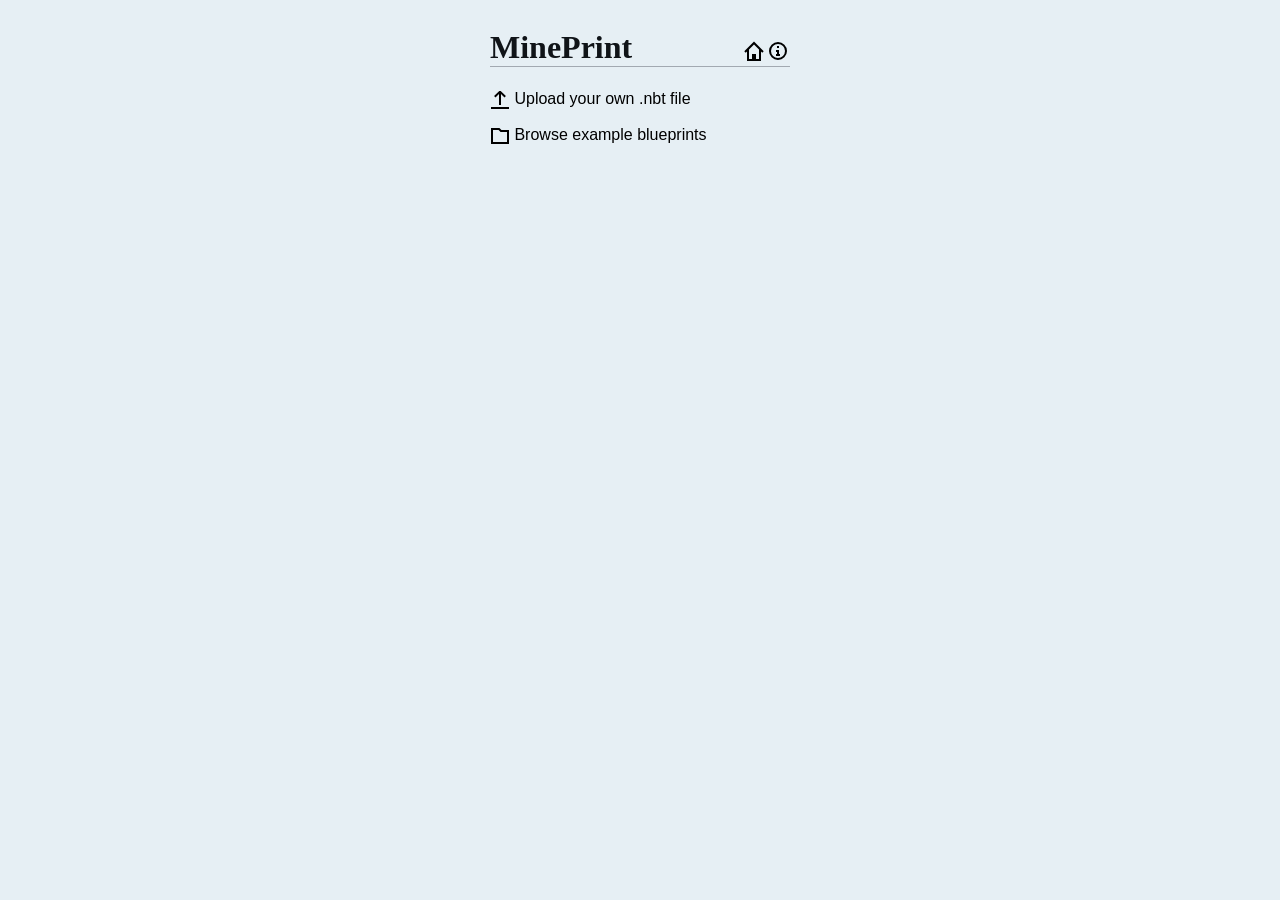
<file: index.html>
<!DOCTYPE html>
<html>
    <head>
        <title>MinePrint</title>
        <link rel="icon" href="data:">
        <link rel="stylesheet" href="main.css">
        <link rel="stylesheet" href="blueprint.css">
        <link rel="stylesheet" href="edit.css">
        <script src="main.js" type="module"></script>
        <script src="babylon.js"></script>
        <meta name="viewport" content="width=device-width">
    </head>
    <body>
        <div class="main">
            <h1>
                MinePrint
                <a href="about.html" class="nav-icon" title="About MinePrint">
                    <svg xmlns="http://www.w3.org/2000/svg" width="20" height="20" viewBox="0 0 20 20" aria-hidden="true"><!----><g><path d="M11 13h1v2H8v-2h1v-2H8V9h3zm0-6H9V5h2z"></path><path d="M10 1a9 9 0 110 18 9 9 0 010-18m0 2a7 7 0 100 14 7 7 0 000-14"></path></g></svg>
                </a>
                <a href="index.html" class="nav-icon" title="Home">
                    <svg xmlns="http://www.w3.org/2000/svg" width="20" height="20" viewBox="0 0 20 20" aria-hidden="true"><!----><g><path d="m19.707 10.293-1.414 1.414L17 10.414V20H3v-9.586l-1.293 1.293-1.414-1.414L10 .586zM5 8.414V18h3v-5h4v5h3V8.414l-5-5z"></path></g></svg>
                </a>
            </h1>

            <div id="start">
                <form action="javascript:;">
                    <!-- no spaces between input and svg to prevent weird indentation -->
                    <input id="start-file-upload" type="file" name="upload"><label for="start-file-upload"><svg xmlns="http://www.w3.org/2000/svg" width="20" height="20" viewBox="0 0 20 20" aria-hidden="true"><!----><g><path d="M19 19H1v-2h18zM10.703 1l5.211 5.117-1.406 1.422L11 4v11H9V4L5.492 7.54 4.086 6.116 9.296 1z"></path></g></svg>
                        Upload your own .nbt file
                    </label>
                </form>
                <p>
                    <a id="start-browse" href="javascript:;">
                        <svg xmlns="http://www.w3.org/2000/svg" width="20" height="20" viewBox="0 0 20 20" aria-hidden="true"><!----><g><path d="M11.414 4H19v14H1V2h8.414zM3 16h14V6h-6.414l-2-2H3z"></path></g></svg>
                        Browse example blueprints
                    </a>
                </p>
            </div>

            <div id="browse" style="display: none">
                <h2>Browse</h2>                
                
                <div id="browse-list"></div>
                <div id="browse-templates" style="display: none">
                    <div class="browse-list-repo">
                        <a href="#$url">
                            <svg xmlns="http://www.w3.org/2000/svg" width="20" height="20" viewBox="0 0 20 20" aria-hidden="true"><!----><g><path d="M18 20H2V0h16zM4 18h12v-4H4zm0-6h12V8H4zm0-6h12V2H4z"></path><circle cx="7" cy="4" r="1"></circle><circle cx="7" cy="10" r="1"></circle><circle cx="7" cy="16" r="1"></circle></g></svg>
                            $name
                        </a>
                    </div>
                    <div class="browse-list-folder">
                        <a href="#$url">
                            <svg xmlns="http://www.w3.org/2000/svg" width="20" height="20" viewBox="0 0 20 20" aria-hidden="true"><!----><g><path d="M11.414 4H19v14H1V2h8.414zM3 16h14V6h-6.414l-2-2H3z"></path></g></svg>
                            $name
                        </a>
                    </div>
                    <div class="browse-list-file">
                        <a href="#$url">
                            <svg xmlns="http://www.w3.org/2000/svg" width="20" height="20" viewBox="0 0 20 20" aria-hidden="true"><!----><g><path d="M9 18H2V2h7zm-5-2h3V4H4zm14 2h-7v-7h7zm-5-2h3v-3h-3zm5-7h-7V2h7zm-5-2h3V4h-3z"></path></g></svg>
                            $name
                        </a>
                    </div>
                </div>
            </div>

            <div id="blueprint" style="display: none">
                <h2>
                    <span id="blueprint-title"></span>
                </h2>

                <div id="blueprint-toolbar">
                    <div class="blueprint-toolbar-left">
                        <form action="javascript:;" class="toolbar-icon" title="Upload .nbt file">
                            <!-- no spaces between input and svg to prevent weird indentation -->
                            <input id="blueprint-file-upload" type="file" name="upload"><label for="blueprint-file-upload"><svg xmlns="http://www.w3.org/2000/svg" width="20" height="20" viewBox="0 0 20 20" aria-hidden="true"><!----><g><path d="M19 19H1v-2h18zM10.703 1l5.211 5.117-1.406 1.422L11 4v11H9V4L5.492 7.54 4.086 6.116 9.296 1z"></path></g></svg></label>
                        </form>
                        <a id="blueprint-browse" href="javascript:;" class="toolbar-icon" title="Browse examples">
                            <svg xmlns="http://www.w3.org/2000/svg" width="20" height="20" viewBox="0 0 20 20" aria-hidden="true"><!----><g><path d="M11.414 4H19v14H1V2h8.414zM3 16h14V6h-6.414l-2-2H3z"></path></g></svg>
                        </a>
                    </div>
                    <div class="blueprint-toolbar-center">
                        <a id="blueprint-toolbar-rotate-left" href="javascript:;" class="toolbar-icon">
                            <svg xmlns="http://www.w3.org/2000/svg" width="20" height="20" viewBox="0 0 20 20" aria-hidden="true"><!----><g><path d="M10 1a8.98 8.98 0 016.999 3.343L17 2h2v5l-1 1h-5l-.001-2h2.746a7 7 0 101.184 5h2.016A9 9 0 1110 1"></path></g></svg>
                        </a>
                        <a id="blueprint-toolbar-rotate-right" href="javascript:;" class="toolbar-icon">
                            <svg xmlns="http://www.w3.org/2000/svg" width="20" height="20" viewBox="0 0 20 20" aria-hidden="true"><!----><g><path d="M18 3h-2.347A8.97 8.97 0 0119 10a9 9 0 11-18 0 9 9 0 018-8.945V3.07A7.002 7.002 0 0010 17a7 7 0 004-12.744V7h-2.001L12 2l1-1h5z"></path></g></svg>
                        </a>
                    </div>
                    <div class="blueprint-toolbar-right">
                        <a id="blueprint-edit" href="javascript:;" class="toolbar-icon" title="Edit SNBT code">
                            <svg xmlns="http://www.w3.org/2000/svg" width="20" height="20" viewBox="0 0 20 20" aria-hidden="true"><!----><g><path d="M8.5 3H6a1 1 0 00-1 1v2.488c0 1.19-.525 2.273-1.371 3.012A4 4 0 015 12.512V16a1 1 0 001 1h2.5v2H6a3 3 0 01-3-3v-3.488a2 2 0 00-1.648-1.969L1 10.484V8.516l.352-.059A2 2 0 003 6.488V4a3 3 0 013-3h2.5zM14 1a3 3 0 013 3v2.488a2 2 0 001.648 1.969l.352.059v1.968l-.352.059A2 2 0 0017 12.512V16a3 3 0 01-3 3h-2.5v-2H14a1 1 0 001-1v-3.488c0-1.19.525-2.273 1.371-3.012A4 4 0 0115 6.488V4a1 1 0 00-1-1h-2.5V1z"></path></g></svg>
                        </a>
                        <a id="blueprint-download" href="javascript:;" class="toolbar-icon" title="Download .nbt file">
                            <svg xmlns="http://www.w3.org/2000/svg" width="20" height="20" viewBox="0 0 20 20" aria-hidden="true"><!----><g><path d="M19 19H1v-2h18zm-8-7.104 3.5-3.5 1.414 1.414-5.207 5.208H9.293L4.086 9.81 5.5 8.396l3.5 3.5V1h2z"></path></g></svg>
                        </a>
                    </div>
                </div>
                
                <div id="blueprint-viewer"></div>
            </div>

            <div id="edit" style="display: none">
                <form action="javascript:;">
                    <input id="edit-title" type="text" name="title"></span>
                    <a id="edit-blueprint" href="javascript:;" class="nav-icon" title="Show blueprint">
                        <svg xmlns="http://www.w3.org/2000/svg" width="20" height="20" viewBox="0 0 20 20" aria-hidden="true"><!----><g><path d="M2.5 2.5h3v3h-3zm0 6h3v3h-3zm0 6h3v3h-3zm6-12h3v3h-3zm0 6h3v3h-3zm0 6h3v3h-3zm6-12h3v3h-3zm0 6h3v3h-3zm0 6h3v3h-3z"></path></g></svg>
                    </a>

                    <a id="edit-clean" href="javascript:;" class="nav-icon" title="Cleanup SNBT code">
                        <svg xmlns="http://www.w3.org/2000/svg" width="20" height="20" viewBox="0 0 20 20" aria-hidden="true"><!----><g><path d="m11.813 9.778-9.899 9.9L.5 18.264l9.9-9.9zm4.077-6.906 1.58-1.579 1.415 1.414-1.58 1.58 2.086.522-.486 1.94-2.181-.546.546 2.182-1.94.485-.523-2.086-1.579 1.58-1.415-1.414 1.58-1.58-2.085-.521.485-1.94 2.182.545-.545-2.182 1.94-.485z"></path></g></svg>
                    </a>
                </form>

                <textarea id="edit-source"></textarea>
            </div>
        </div>
    </body>
</html>
</file>
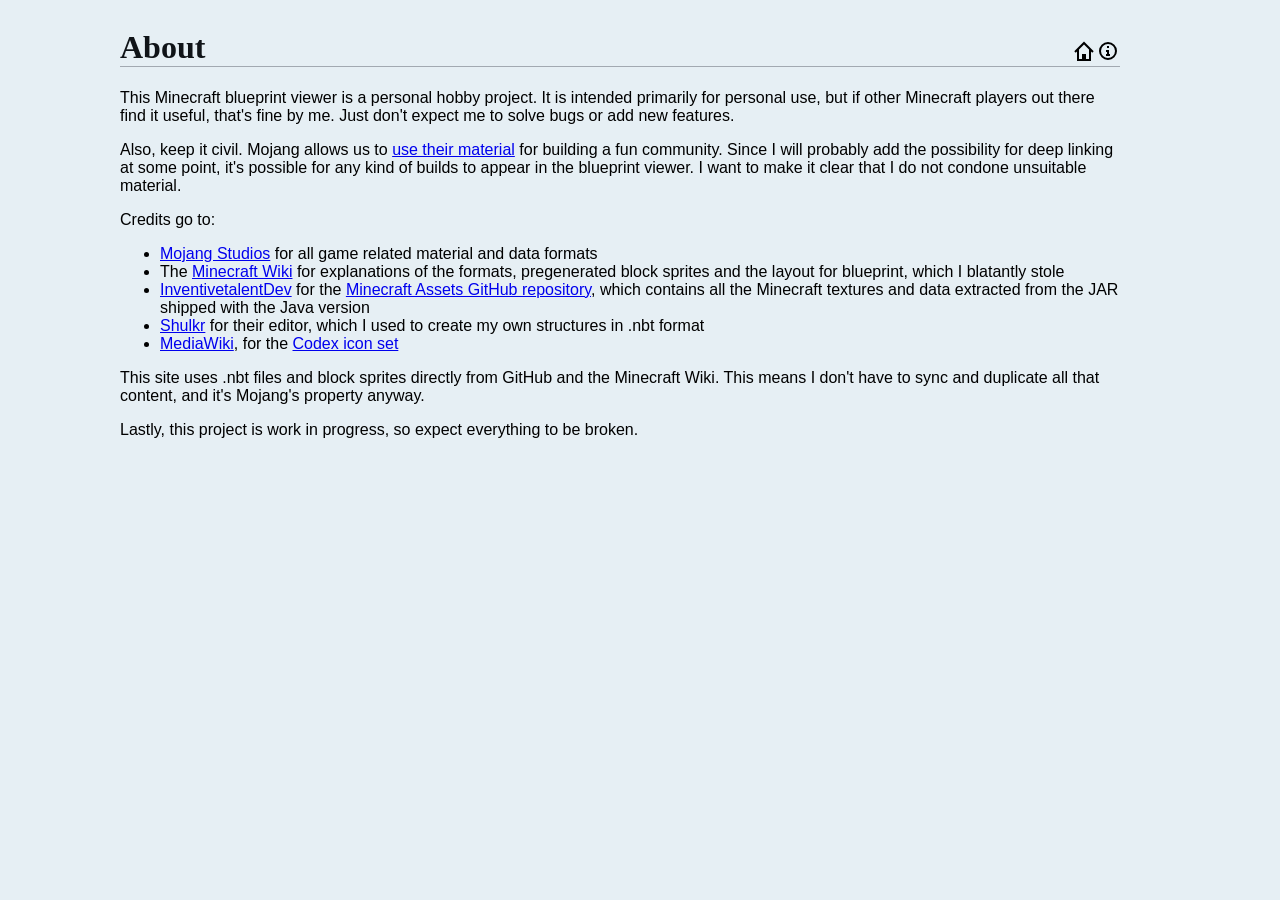
<file: about.html>
<!DOCTYPE html>
<html>
    <head>
        <title>MinePrint - About</title>
        <link rel="icon" href="data:">
        <link rel="stylesheet" href="main.css">
        <meta name="viewport" content="width=device-width">
    </head>
    <body>
        <div class="main">
            <h1>
                About
                <a href="about.html" class="nav-icon" title="About MinePrint">
                    <svg xmlns="http://www.w3.org/2000/svg" width="20" height="20" viewBox="0 0 20 20" aria-hidden="true"><!----><g><path d="M11 13h1v2H8v-2h1v-2H8V9h3zm0-6H9V5h2z"></path><path d="M10 1a9 9 0 110 18 9 9 0 010-18m0 2a7 7 0 100 14 7 7 0 000-14"></path></g></svg>
                </a>
                <a href="index.html" class="nav-icon" title="Home">
                    <svg xmlns="http://www.w3.org/2000/svg" width="20" height="20" viewBox="0 0 20 20" aria-hidden="true"><!----><g><path d="m19.707 10.293-1.414 1.414L17 10.414V20H3v-9.586l-1.293 1.293-1.414-1.414L10 .586zM5 8.414V18h3v-5h4v5h3V8.414l-5-5z"></path></g></svg>
                </a>
            </h1>

            <p>
                This Minecraft blueprint viewer is a personal hobby project. It is
                intended primarily for personal use, but if other Minecraft players
                out there find it useful, that's fine by me. Just don't expect me
                to solve bugs or add new features.
            </p>

            <p>
                Also, keep it civil. Mojang allows us to
                <a href="https://www.minecraft.net/en-us/usage-guidelines" target="_blank">
                use their material</a> for building a fun community. Since I will
                probably add the possibility for deep linking at some point, it's
                possible for any kind of builds to appear in the blueprint viewer.
                I want to make it clear that I do not condone unsuitable material.
            </p>

            <p>Credits go to:</p>
            <ul>
                <li><a href="https://www.minecraft.net/" target="_blank">Mojang
                    Studios</a> for all game related material and data formats</li>
                <li>The <a href="https://minecraft.wiki/" target="_blank">Minecraft Wiki</a> for
                    explanations of the formats, pregenerated block sprites and the
                    layout for blueprint, which I blatantly stole</li>
                <li><a href="https://github.com/InventivetalentDev" target="_blank">
                    InventivetalentDev</a> for the
                    <a href="https://github.com/InventivetalentDev/minecraft-assets" target="_blank">
                    Minecraft Assets GitHub repository</a>, which contains all the
                    Minecraft textures and data extracted from the JAR shipped with
                    the Java version</li>
                <li><a href="https://www.shulkr.com/" target="_blank">Shulkr</a>
                    for their editor, which I used to create my own structures
                    in .nbt format</li>
                <li><a href="https://www.mediawiki.org/wiki/MediaWiki" target="_blank">
                    MediaWiki</a>, for the
                    <a href="https://doc.wikimedia.org/codex/v1.4.0/icons/overview.html" target="_blank">
                    Codex icon set</a></li>
            </ul>

            <p>
                This site uses .nbt files and block sprites directly from GitHub
                and the Minecraft Wiki. This means I don't have to sync and
                duplicate all that content, and it's Mojang's property anyway.
            </p>

            <p>
                Lastly, this project is work in progress, so expect everything to
                be broken.
            </p>
        </div>
    </body>
</html>
</file>
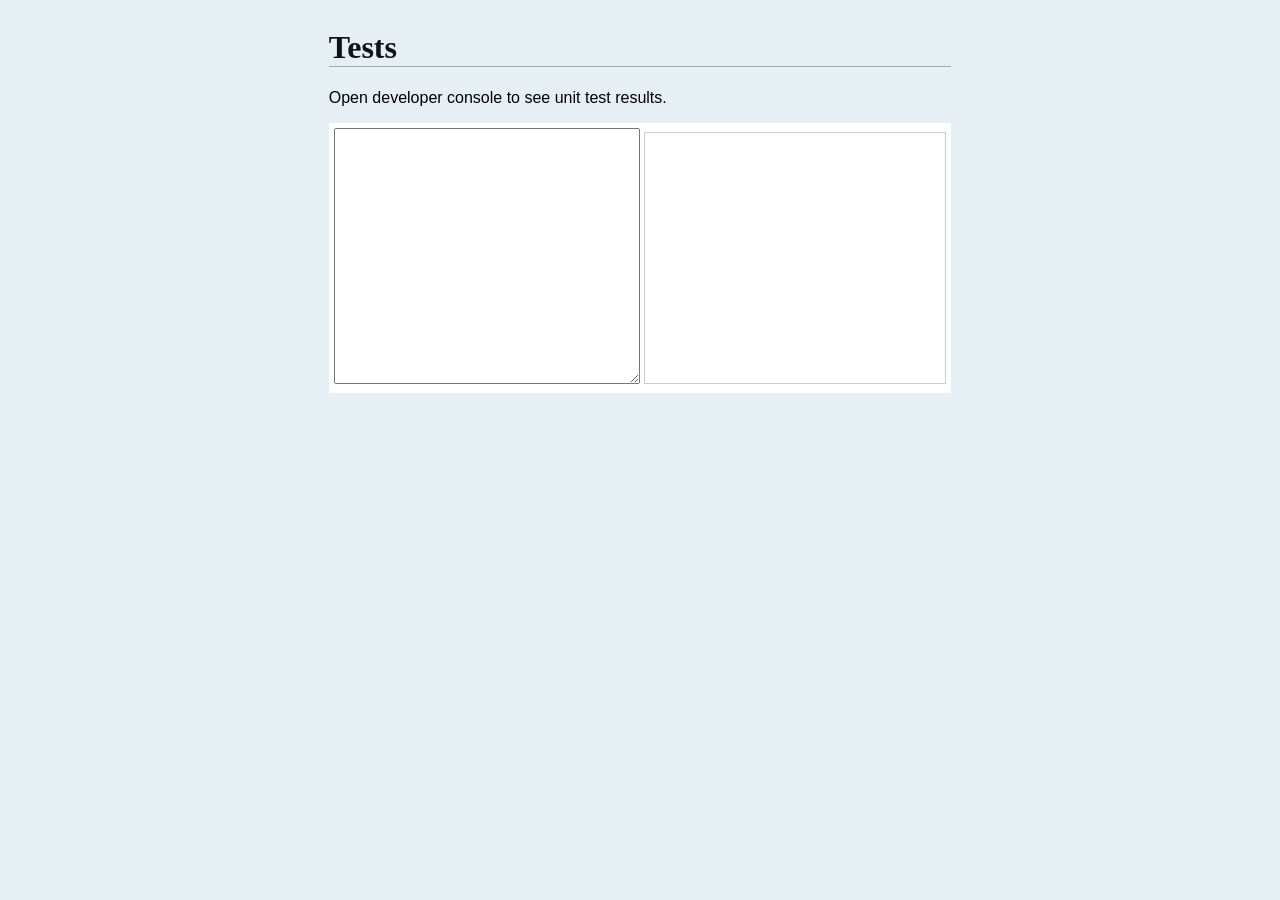
<file: test.html>
<!DOCTYPE html>
<html>
    <head>
        <title>MinePrint - Tests</title>
        <link rel="icon" href="data:">
        <link rel="stylesheet" href="./main.css">
        <link rel="stylesheet" href="./blueprint.css">
        <script src="./babylon.js" type="module"></script>
        <script src="./test.js" type="module"></script>
        <meta name="viewport" content="width=device-width">
    </head>
    <body>
        <div class="main">
            <h1>Tests</h1>

            <p>Open developer console to see unit test results.</p>

            <div id="html-test"></div>
            <div id="blueprint-test" style="display: none"></div>
            <div id="render-test" style="background-color: white; padding: 5px">
                <textarea style="width: 300px; height: 250px;"></textarea>
                <canvas width="300" height="250" style="width: 300px; height: 250px; border: 1px solid #c8ccd1"></canvas>
            </div>
        </div>
    </body>
</html>
</file>
<file: main.css>
body {
    display: flex;
    flex-direction: column;
    align-items: center;

    background-color: #E6EFF4;
    font-family: Arial, Helvetica, sans-serif;
}

.main {
    min-width: 300px;
    max-width: 100%;
}

.main > * {
    max-width: 1000px;
}

h1, h2 {
    font-family: Georgia, 'Times New Roman', Times, serif;
    border-bottom: 1px solid #a2a9b1;
    color: #101418;
}

.nav-icon {
    float: right;
    padding: 0 2px;
    width: 20px;
}

svg {
    vertical-align: middle;
}

input[type="file"] {
    visibility: hidden;
    width: 0;
}

label[for$="file-upload"] {
    cursor: pointer;
}

#start a, #browse a {
    text-decoration: none;
    color: inherit;
}

#browse-list > div {
    margin: 5px 0;
}
</file>
<file: blueprint.css>
#blueprint-toolbar {
    display: flex;
    margin-bottom: 10px;
}

.blueprint-toolbar-left {
    flex: 1 0 0;

    display: flex;
    justify-content: start;
}

.blueprint-toolbar-center {
    flex: 1 0 0;

    display: flex;
    justify-content: center;
}

.blueprint-toolbar-right {
    flex: 1 0 0;

    display: flex;
    justify-content: end;
}

.toolbar-icon {
    display: block;
    padding: 0 2px;
    width: 20px;
}

.blueprint-toolbar-left .toolbar-icon {
    float: left;
}

.blueprint {
    overflow-x: auto;

    background-color: rgba(255, 255, 255, .5);
    border: 1px solid #CCC;
    margin-bottom: 0.5em;
    padding: 0.5em;

    font-size: 14px;
}

.blueprint h3:first-child {
    margin-top: 0;
}

.layered-blueprint {
    position: relative;
    margin-right: 90px;
}

.layered-blueprint input {
    display: none;
}

.layered-blueprint label {
    display: inline-block;
    margin-left: 100%;
    white-space: nowrap;
    cursor: pointer;
    padding: 0.2em 0.5em;
}

.layered-blueprint input:checked + label, .layered-blueprint label:hover {
    color: #80b640;
    /*border-left-color: #80b640;*/
}

.layered-blueprint-layer {
    position: absolute;
    top: 0;
    background-color: rgba(230, 239, 244, 0.6);
    width: 100%;
    height: 100%;
}

.layered-blueprint input:checked + label + .layered-blueprint-layer ~ .layered-blueprint-layer {
    visibility: hidden;
}

.layered-blueprint-layer td {
    line-height: 0;
}

.layered-blueprint-layer span {
    display: inline-block;
}

.blueprint-materials {
    border: 1px solid #CCC;
    border-collapse: collapse;
}

.blueprint-materials th {
    background-color: #eaecf0;
}

.blueprint-materials th, .blueprint-materials td {
    padding: 3px 6px;
    white-space: nowrap;
    border: 1px solid #CCC;
}

.blueprint-materials img {
    vertical-align: middle;
}
</file>
<file: edit.css>
#edit {
    width: 648px;
}

#edit form {
    height: 30px;
}

#edit input {
    width: 580px;
}

#edit textarea {
    width: 640px;
    height: 480px;
}
</file>
